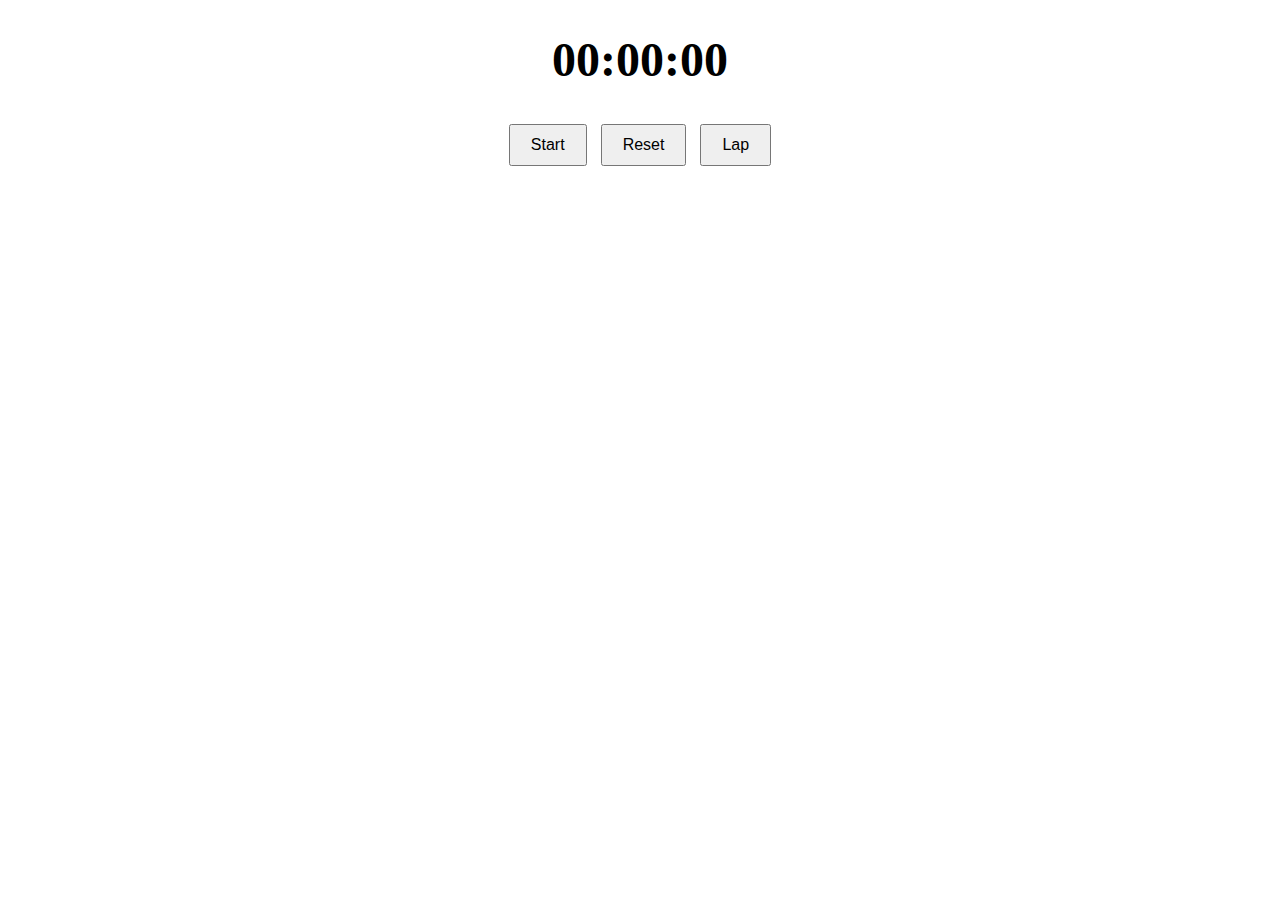
<file: Tasks/PRODIGY_WD_02/index.html>
<!DOCTYPE html>
<html lang="en">
<head>
  <meta charset="UTF-8">
  <meta name="viewport" content="width=device-width, initial-scale=1.0">
  <title>Stopwatch</title>
  <link rel="stylesheet" href="style.css">
</head>
<body>
  <div class="stopwatch">
    <h1 id="display">00:00:00</h1>
    <button id="startStop" onclick="startStop()">Start</button>
    <button id="reset" onclick="reset()">Reset</button>
    <button id="lap" onclick="lap()">Lap</button>
    <ul id="laps"></ul>
  </div>

  <script src="script.js"></script>
</body>
</html>
</file>
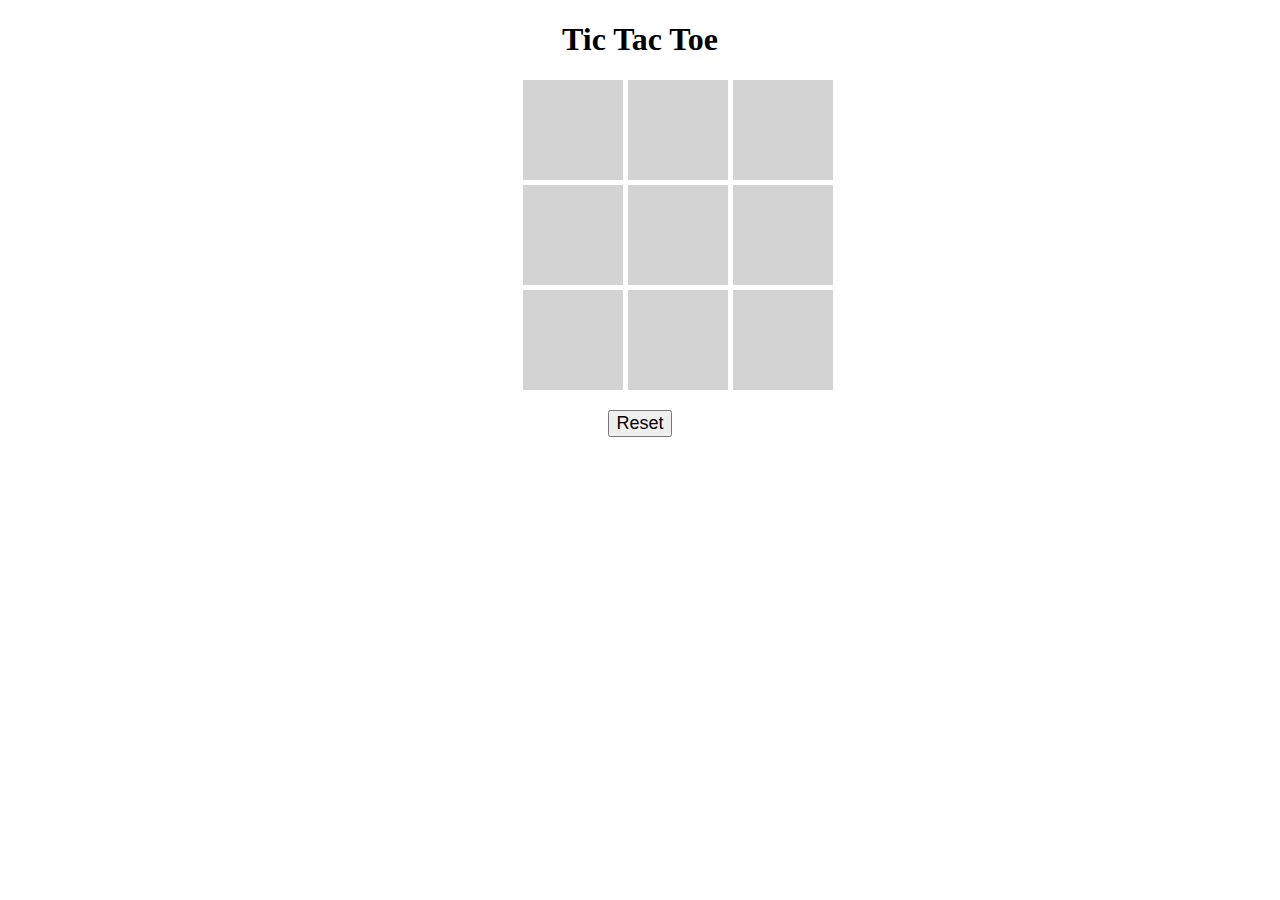
<file: Tasks/PRODIGY_WD_03/index.html>
<!DOCTYPE html>
<html lang="en">
<head>
  <meta charset="UTF-8">
  <meta name="viewport" content="width=device-width, initial-scale=1.0">
  <title>Tic Tac Toe</title>
  <link rel="stylesheet" href="style.css">
</head>
<body>
  <div class="container">
    <h1>Tic Tac Toe</h1>
    <div id="game-board" class="board">
      <div class="cell" onclick="handleClick(0)"></div>
      <div class="cell" onclick="handleClick(1)"></div>
      <div class="cell" onclick="handleClick(2)"></div>
      <div class="cell" onclick="handleClick(3)"></div>
      <div class="cell" onclick="handleClick(4)"></div>
      <div class="cell" onclick="handleClick(5)"></div>
      <div class="cell" onclick="handleClick(6)"></div>
      <div class="cell" onclick="handleClick(7)"></div>
      <div class="cell" onclick="handleClick(8)"></div>
    </div>
    <div id="message"></div>
    <button onclick="resetGame()" class="btn">Reset</button>
  </div>

  <script src="script.js"></script>
</body>
</html>
</file>
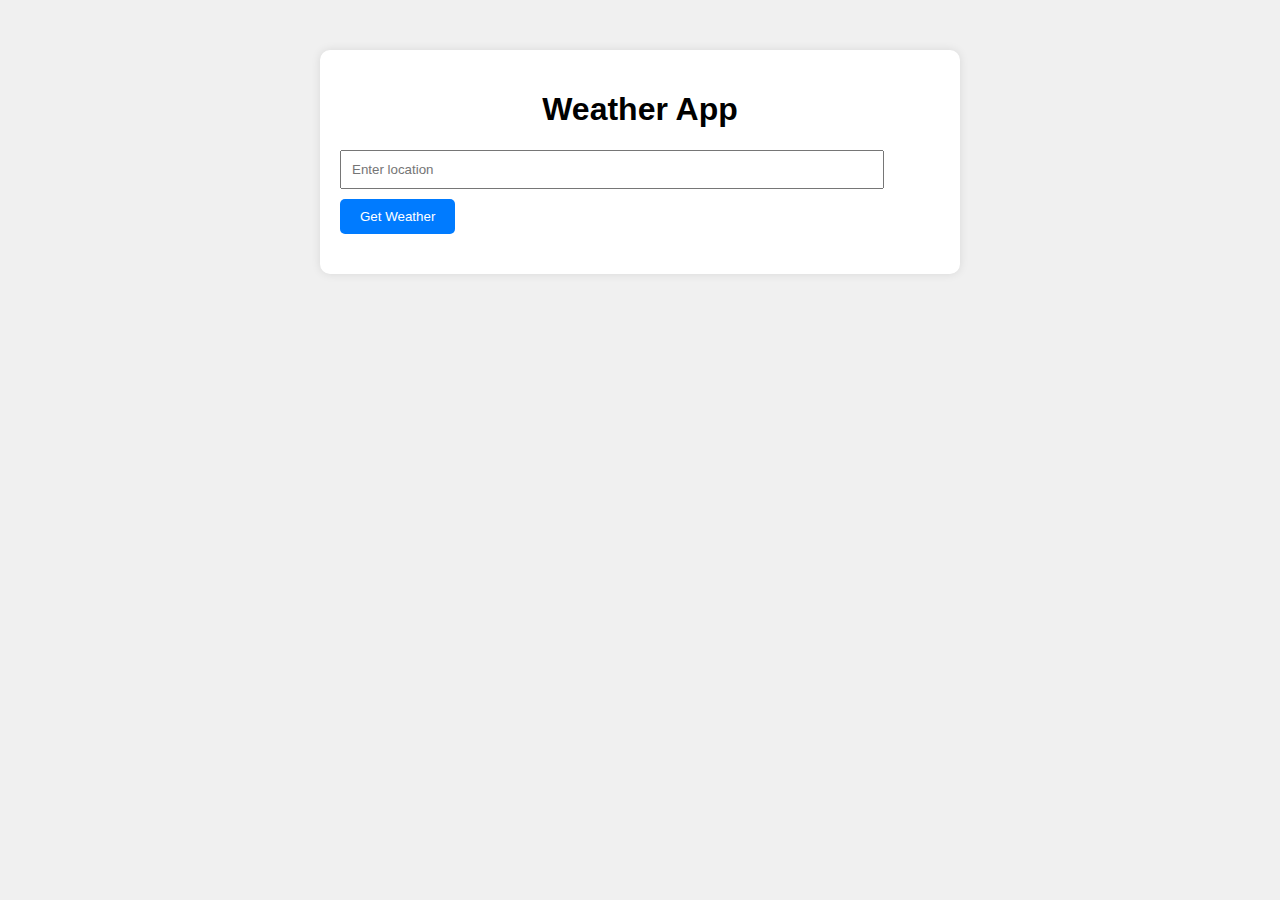
<file: Tasks/PRODIGY_WD_05/index.html>
<!DOCTYPE html>
<html lang="en">
<head>
    <meta charset="UTF-8">
    <meta name="viewport" content="width=device-width, initial-scale=1.0">
    <title>Weather App</title>
    <link rel="stylesheet" href="style.css">
</head>
<body>
    <div class="container">
        <h1>Weather App</h1>
        <input type="text" id="locationInput" placeholder="Enter location">
        <button onclick="getWeather()">Get Weather</button>
        <div id="weatherInfo"></div>
    </div>

    <script src="script.js"></script>
</body>
</html>
</file>
<file: Tasks/PRODIGY_WD_02/style.css>
.stopwatch {
    text-align: center;
  }
  
  #display {
    font-size: 3em;
  }
  
  button {
    margin: 5px;
    padding: 10px 20px;
    font-size: 1em;
  }
</file>
<file: Tasks/PRODIGY_WD_03/style.css>
.container {
    text-align: center;
    
  }
  
  .board {
    display: grid;
    grid-template-columns: repeat(3, 100px);
    grid-gap: 5px;
    margin: 20px 515px;
  }
  
  .cell {
    width: 100px;
    height: 100px;
    background-color: lightgray;
    display: flex;
    justify-content: center;
    align-items: center;
    font-size: 2em;
    cursor: pointer;
  }
  
  .cell:hover {
    background-color: #ddd;
  }
  
  h1 {
    font-size: 2em;
  }
  .btn{
    font-size: large;
  }
  
  #message {
    font-size: 1.5em;
    margin-bottom: 10px;
    font-weight: bold;
  }
</file>
<file: Tasks/PRODIGY_WD_05/style.css>
body {
    font-family: Arial, sans-serif;
    background-color: #f0f0f0;
}

.container {
    max-width: 600px;
    margin: 50px auto;
    padding: 20px;
    background-color: #fff;
    border-radius: 10px;
    box-shadow: 0 0 10px rgba(0, 0, 0, 0.1);
}

h1 {
    text-align: center;
}

input[type="text"] {
    width: calc(100% - 80px);
    padding: 10px;
    margin-bottom: 10px;
}

button {
    padding: 10px 20px;
    background-color: #007bff;
    color: #fff;
    border: none;
    border-radius: 5px;
    cursor: pointer;
}

button:hover {
    background-color: #0056b3;
}

#weatherInfo {
    margin-top: 20px;
}
</file>
